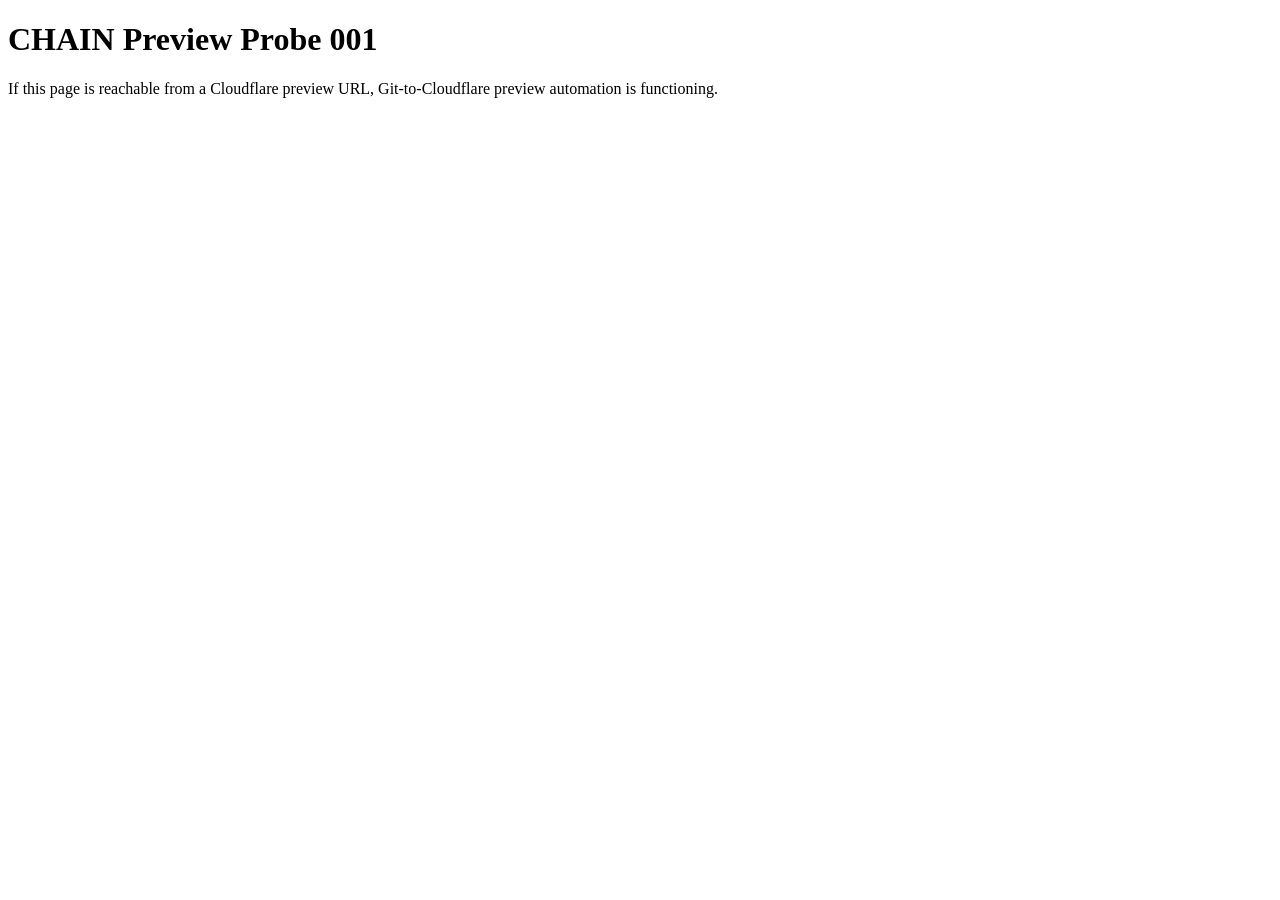
<file: public/chain-probe-001.html>
<!doctype html><meta charset="utf-8"><title>CHAIN Preview Probe 001</title><main><h1>CHAIN Preview Probe 001</h1><p>If this page is reachable from a Cloudflare preview URL, Git-to-Cloudflare preview automation is functioning.</p></main>
</file>
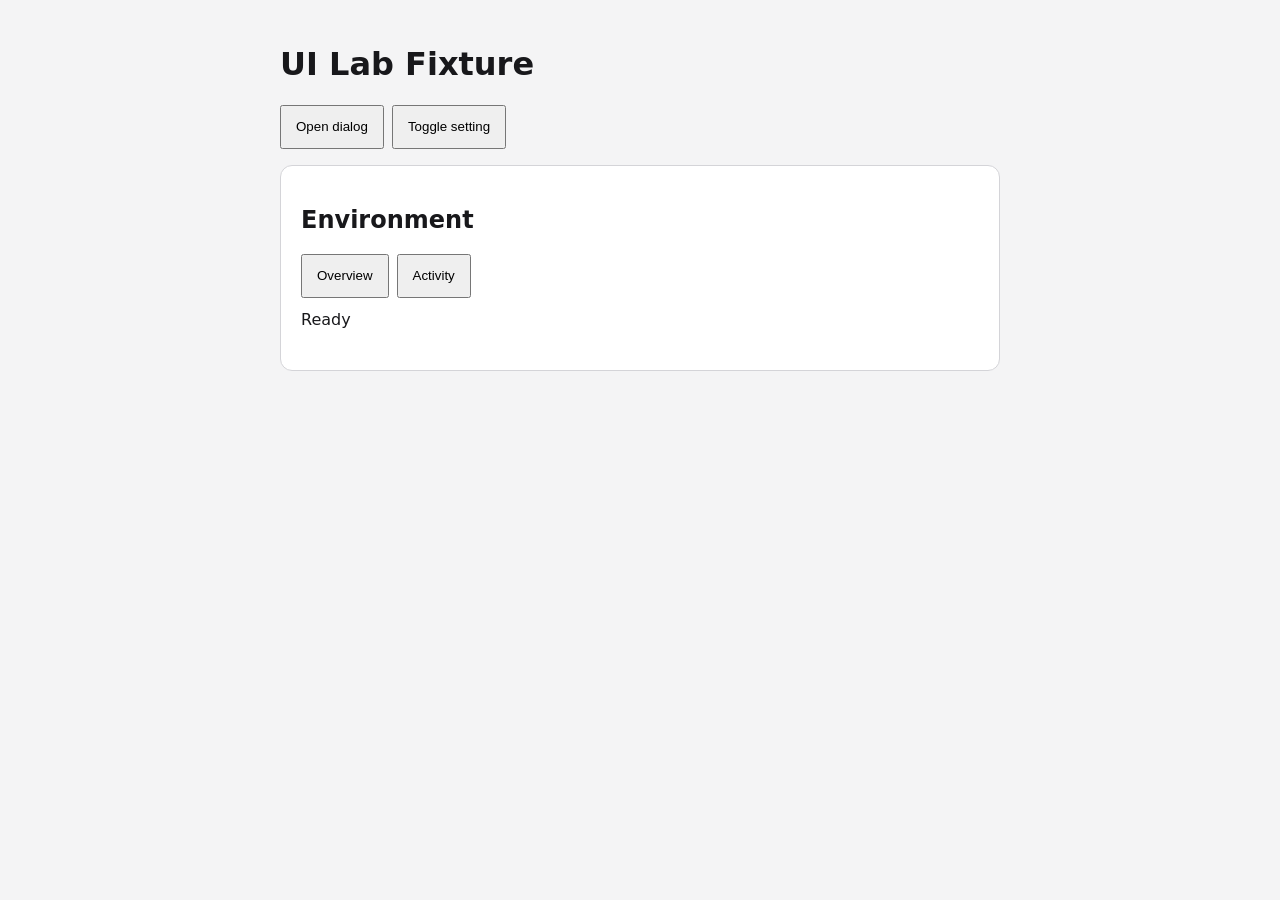
<file: shared/training/ui-fixtures/baseline-001.html>
<!doctype html><html lang="en"><head><meta charset="utf-8"><meta name="viewport" content="width=device-width,initial-scale=1"><title>UI Lab Fixture</title><style>*{box-sizing:border-box}body{font:16px system-ui;margin:0;padding:24px;background:#f4f4f5;color:#18181b}.shell{max-width:720px;margin:auto}.toolbar,.tabs{display:flex;gap:8px;flex-wrap:wrap}.card{background:white;border:1px solid #d4d4d8;border-radius:12px;padding:20px;margin-top:16px}.dialog{border:0;border-radius:12px;padding:0;max-width:420px;width:calc(100% - 32px)}.dialog article{padding:20px}.dialog::backdrop{background:rgb(0 0 0/.45)}button{min-height:44px;padding:8px 14px}button:focus-visible{outline:3px solid currentColor;outline-offset:2px}.status{min-height:24px;margin-top:12px}@media(max-width:375px){body{padding:12px}.toolbar button{flex:1 1 100%}}</style></head><body><main class="shell"><h1>UI Lab Fixture</h1><div class="toolbar"><button id="open">Open dialog</button><button id="toggle" aria-pressed="false">Toggle setting</button></div><section class="card" aria-labelledby="card-title"><h2 id="card-title">Environment</h2><div class="tabs" role="tablist" aria-label="Environment views"><button role="tab" aria-selected="true">Overview</button><button role="tab" aria-selected="false">Activity</button></div><p class="status" id="status" aria-live="polite">Ready</p></section></main><dialog class="dialog" id="dialog"><article><h2>Confirm change</h2><p>This is an isolated training fixture.</p><button id="confirm">Confirm</button> <button id="cancel">Cancel</button></article></dialog><script>const d=document.querySelector("#dialog"),s=document.querySelector("#status"),t=document.querySelector("#toggle");open.onclick=()=>d.showModal();cancel.onclick=()=>d.close();confirm.onclick=()=>{s.textContent="Change confirmed";d.close()};t.onclick=()=>{const v=t.getAttribute("aria-pressed")!=="true";t.setAttribute("aria-pressed",v);s.textContent=v?"Setting enabled":"Setting disabled"};document.querySelectorAll('[role=tab]').forEach(x=>x.onclick=()=>{document.querySelectorAll('[role=tab]').forEach(y=>y.setAttribute("aria-selected",String(y===x)));s.textContent=x.textContent+" selected"})</script></body></html>
</file>
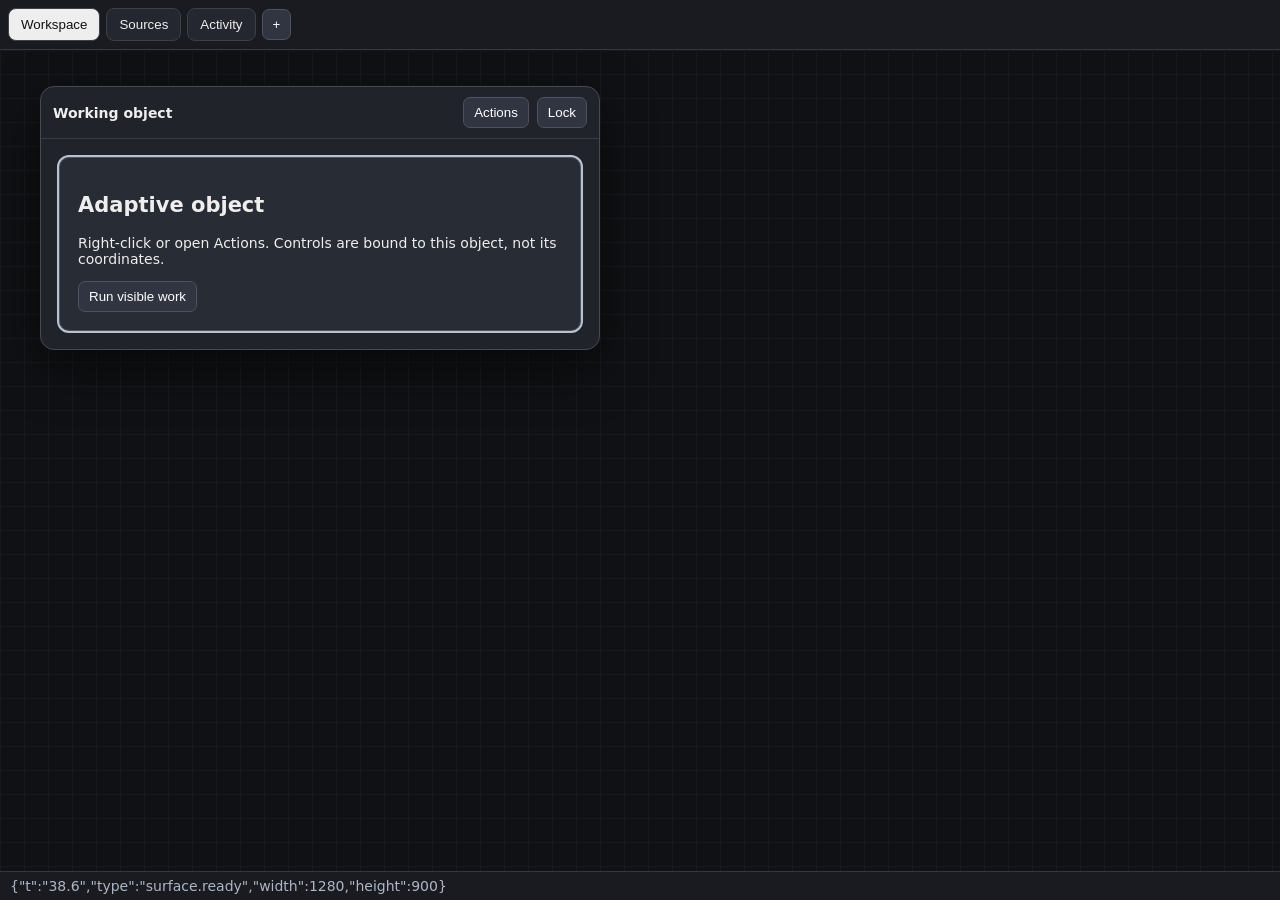
<file: shared/training/ui-fixtures/browser-playground-v1.html>
<!doctype html>
<html lang="en"><head><meta charset="utf-8"><meta name="viewport" content="width=device-width,initial-scale=1">
<title>Adaptive UI Browser Lab</title>
<style>
*{box-sizing:border-box}body{margin:0;font:14px system-ui;background:#101114;color:#eee;overflow:hidden}
#app{height:100vh;display:grid;grid-template-rows:auto 1fr auto}
#tabs{display:flex;gap:6px;padding:8px;background:#191b20;border-bottom:1px solid #343741;align-items:center}
.tab{padding:8px 12px;border:1px solid #3c404b;border-radius:8px;background:#242730;color:inherit;cursor:pointer}.tab[aria-selected=true]{background:#eee;color:#111}.tab.locked::after{content:" 🔒"}
#stage{position:relative;overflow:auto;background:linear-gradient(90deg,#17191e 1px,transparent 1px),linear-gradient(#17191e 1px,transparent 1px);background-size:24px 24px}
.panel{position:absolute;left:40px;top:36px;width:min(560px,calc(100% - 80px));min-height:260px;background:#20232a;border:1px solid #444956;border-radius:14px;box-shadow:0 18px 50px #0008}
.panel.locked{outline:2px solid #8d93a3}.title{display:flex;align-items:center;gap:8px;padding:10px 12px;border-bottom:1px solid #393d47;cursor:move}.title strong{flex:1}
button{background:#303541;color:#fff;border:1px solid #4c5260;border-radius:7px;padding:7px 10px}button:focus-visible{outline:2px solid white;outline-offset:2px}
.content{padding:18px}.object{padding:18px;border:1px solid #4b5260;border-radius:10px;background:#282c35}.object.active{outline:2px solid #b9c1d2}
.menu{position:fixed;z-index:20;min-width:190px;padding:6px;background:#252933;border:1px solid #555c6a;border-radius:9px;box-shadow:0 12px 35px #000a;opacity:0;transform:scale(.97);pointer-events:none;transition:opacity 120ms,transform 120ms}
.menu.open{opacity:1;transform:scale(1);pointer-events:auto}.menu button{display:block;width:100%;text-align:left;border:0;background:transparent}.menu button:hover{background:#3a404d}
#toast{position:fixed;right:16px;bottom:42px;padding:10px 14px;background:#eee;color:#111;border-radius:9px;opacity:0;transform:translateY(8px);transition:.16s}#toast.show{opacity:1;transform:none}
#trace{padding:6px 10px;background:#191b20;border-top:1px solid #343741;color:#aeb5c4;white-space:nowrap;overflow:hidden;text-overflow:ellipsis}
dialog{background:#242832;color:#fff;border:1px solid #555;border-radius:12px;padding:20px}dialog::backdrop{background:#0008}
@media(max-width:500px){.panel{left:12px!important;top:20px!important;width:calc(100% - 24px)}#tabs{overflow:auto}.tab{white-space:nowrap}}
</style></head><body><div id="app">
<nav id="tabs" aria-label="Site tabs"><button class="tab" aria-selected="true">Workspace</button><button class="tab">Sources</button><button class="tab">Activity</button><button id="add">+</button></nav>
<main id="stage">
<section class="panel" id="panel"><header class="title" id="drag"><strong>Working object</strong><button id="actions">Actions</button><button id="lock" aria-pressed="false">Lock</button></header>
<div class="content"><article class="object active" id="object" tabindex="0"><h2>Adaptive object</h2><p>Right-click or open Actions. Controls are bound to this object, not its coordinates.</p><button id="work">Run visible work</button></article></div></section>
</main><div id="trace" aria-live="polite">Ready</div></div>
<div class="menu" id="menu" role="menu"><button role="menuitem" data-action="source">Attach source</button><button role="menuitem" data-action="inspect">Inspect object</button><button role="menuitem" data-action="notify">Notify</button></div>
<div id="toast" role="status"></div>
<dialog id="dialog"><h3>Object inspection</h3><p id="inspectText"></p><button id="closeDialog">Close</button></dialog>
<script>
const q=s=>document.querySelector(s),panel=q("#panel"),menu=q("#menu"),trace=q("#trace"),toast=q("#toast"),dialog=q("#dialog");
const events=[];function log(type,data={}){const e={t:performance.now().toFixed(1),type,...data};events.push(e);trace.textContent=JSON.stringify(e);window.__uiEvidence={events,panel:panel.getBoundingClientRect().toJSON(),menu:menu.getBoundingClientRect().toJSON(),locked:panel.classList.contains("locked")}}
function placeMenu(x,y){menu.classList.add("open");menu.style.left="0px";menu.style.top="0px";const r=menu.getBoundingClientRect(),g=8;let px=x+g,py=y+g,h="right",v="down";if(px+r.width>innerWidth){px=x-r.width-g;h="left"}if(py+r.height>innerHeight){py=y-r.height-g;v="up"}px=Math.max(g,Math.min(px,innerWidth-r.width-g));py=Math.max(g,Math.min(py,innerHeight-r.height-g));menu.style.left=px+"px";menu.style.top=py+"px";requestAnimationFrame(()=>log("menu.interactive",{x:px,y:py,h,v}))}
function closeMenu(){menu.classList.remove("open");log("menu.close")}
q("#actions").onclick=e=>{log("menu.trigger",{source:"button"});placeMenu(e.clientX,e.clientY)}
q("#object").oncontextmenu=e=>{e.preventDefault();log("menu.trigger",{source:"pointer",x:e.clientX,y:e.clientY});placeMenu(e.clientX,e.clientY)}
menu.onclick=e=>{const a=e.target.dataset.action;if(!a)return;if(a==="source")showToast("Source action attached");if(a==="inspect"){q("#inspectText").textContent="Object id: adaptive-object-1. Current position is resolved at runtime.";dialog.showModal()}if(a==="notify")showToast("Notification emitted");log("action.execute",{action:a});closeMenu()}
function showToast(t){toast.textContent=t;toast.classList.add("show");log("notification.show",{text:t});setTimeout(()=>{toast.classList.remove("show");log("notification.hide")},1200)}
q("#lock").onclick=()=>{const locked=panel.classList.toggle("locked");q("#lock").setAttribute("aria-pressed",locked);log("placement.lock",{locked})}
let drag=null;q("#drag").onpointerdown=e=>{if(e.target.tagName==="BUTTON"||panel.classList.contains("locked"))return;const r=panel.getBoundingClientRect();drag={dx:e.clientX-r.left,dy:e.clientY-r.top};q("#drag").setPointerCapture(e.pointerId);log("drag.start")}
q("#drag").onpointermove=e=>{if(!drag)return;panel.style.left=Math.max(0,e.clientX-drag.dx)+"px";panel.style.top=Math.max(0,e.clientY-drag.dy)+"px"}
q("#drag").onpointerup=e=>{if(!drag)return;drag=null;log("drag.end",{left:panel.style.left,top:panel.style.top})}
q("#work").onclick=()=>{log("work.received");q("#work").disabled=true;q("#work").textContent="Working…";setTimeout(()=>{log("work.result_ready");q("#work").textContent="Verified ✓";q("#work").disabled=false;log("work.verified")},500)}
q("#closeDialog").onclick=()=>{dialog.close();log("dialog.close")}
q("#add").onclick=()=>{const b=document.createElement("button");b.className="tab";b.textContent="New "+document.querySelectorAll(".tab").length;q("#tabs").insertBefore(b,q("#add"));log("tab.create",{label:b.textContent})}
q("#tabs").onclick=e=>{if(!e.target.classList.contains("tab"))return;document.querySelectorAll(".tab").forEach(x=>x.setAttribute("aria-selected",x===e.target));log("tab.select",{label:e.target.textContent})}
document.addEventListener("pointerdown",e=>{if(!menu.contains(e.target)&&e.target!==q("#actions"))menu.classList.remove("open")});log("surface.ready",{width:innerWidth,height:innerHeight});
</script></body></html>
</file>
